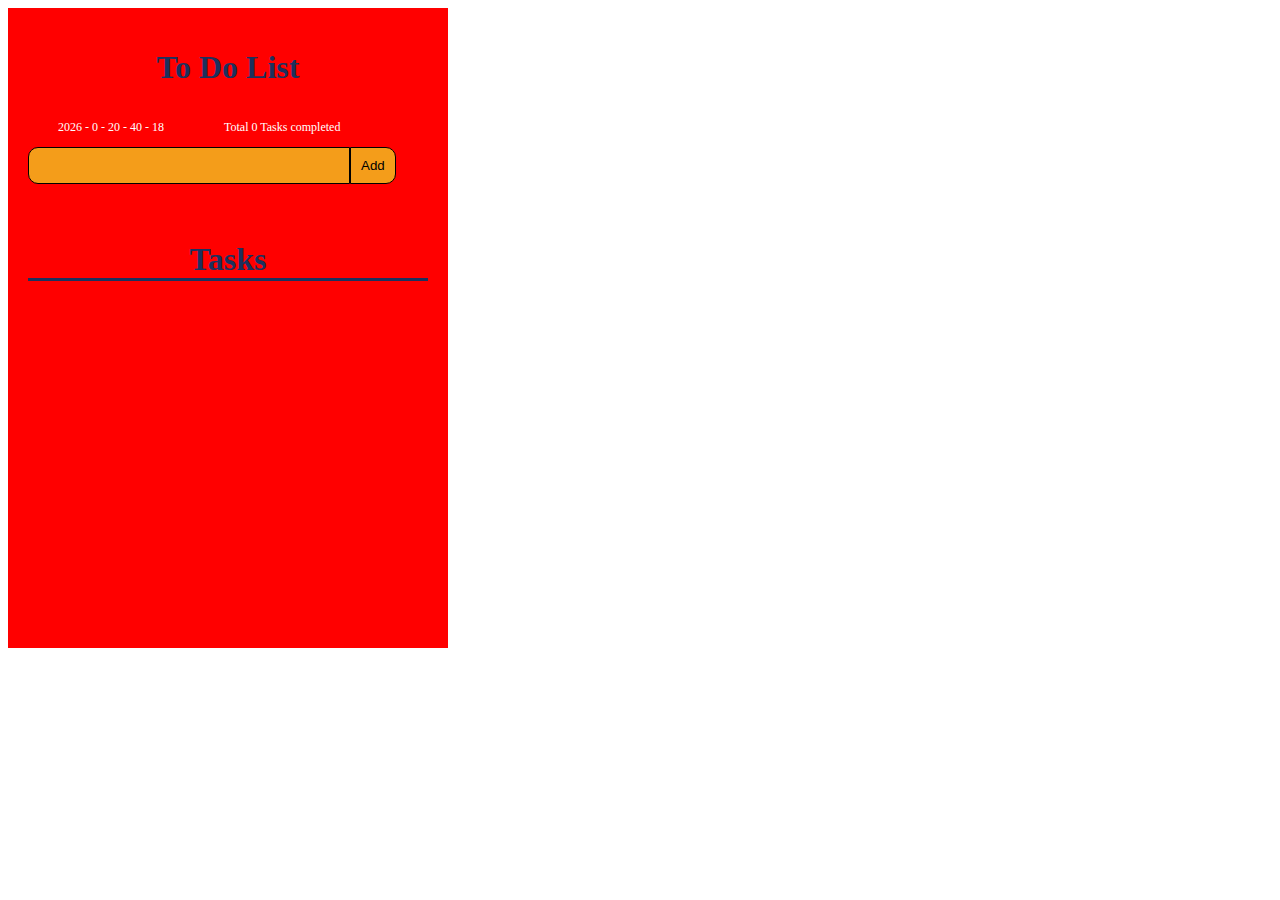
<file: kin/index.html>
<!DOCTYPE html>
<html lang="en">
<head>
    <meta charset="UTF-8">
    <meta http-equiv="X-UA-Compatible" content="IE=edge">
    <meta name="viewport" content="width=device-width, initial-scale=1.0">
    <link rel="stylesheet" href="style.css">
    <link rel="stylesheet" href="https://cdn.jsdelivr.net/npm/bootstrap-icons@1.10.2/font/bootstrap-icons.css">
    <title>Document</title>
</head>
<body>
    <div id = "contain">
        <div id="head"></div>
        <div id="list"></div>
    </div>
    <script src="script.js"></script>
</body>
</html>
</file>
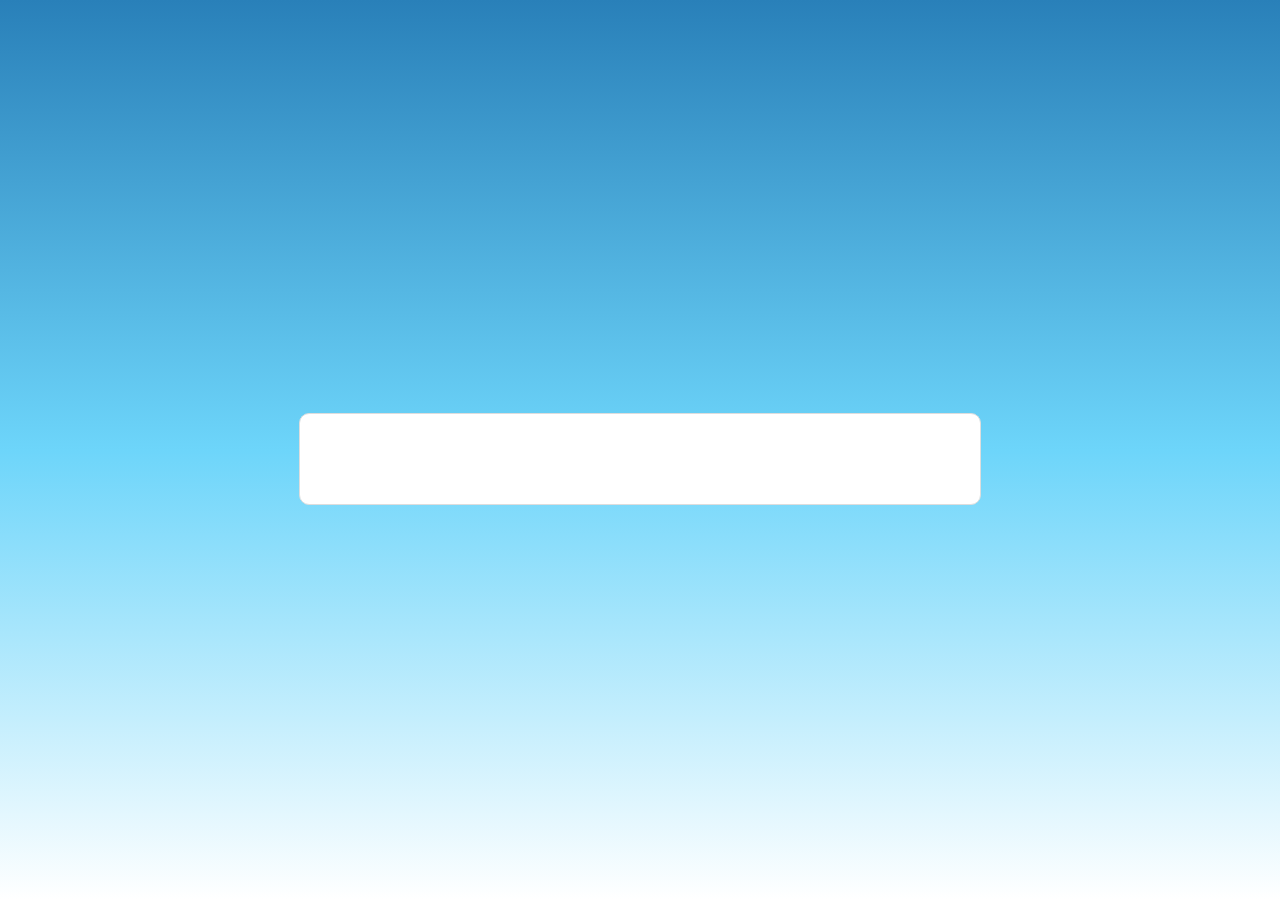
<file: game/dolist.html>
<!DOCTYPE html>
<html lang="en">

<head>
    <meta charset="UTF-8">
    <meta http-equiv="X-UA-Compatible" content="IE=edge">
    <meta name="viewport" content="width=device-width, initial-scale=1.0">
    <title>ToDo List</title>
    <link rel="stylesheet" href="./dolist.css">
</head>

<body>
    <ul id="todoTarget"></ul>
    <input type="text" id="inputTarget">
    <p id="testTarget"></p>


    <script src="./dolist.js"></script>
</body>

</html>
</file>
<file: kin/style.css>
#contain{
    width: 400px;
    height: 600px;
    background-color:red;
    padding: 20px;
}
#head{
    height: 170px;
}
#head h1{
    color: #1c315e;
    text-align: center;
}
#head p{
    display: inline-block;
    color: #fff;
    text-align: center;
    font-size: 12px;
    text-align: start;
    padding: 0 30px;
}
#head input{
    padding: 10px;
    background-color: #f49d1a;
    border-radius: 10px 0 0 10px;
    border: 1px solid #000;
    width: 75%;
}
#head input:hover{
    background-color:  white;
}
#head button{
    padding: 10px;
    background-color: #f49d1a;
    border: 1px solid #000;
    border-radius: 0 10px 10px 0;
}
#head button:hover{
    background-color: white;
}

/* section two */
#list h1 {
    color: #1c315e;
    text-align: center;
    border-bottom: 3px solid #1c315e ;
}
#list>div {
    color: #000;
    background-color:  #5F4B8BFF;
    padding: 10px;
    display: flex;
    margin: 10px 0;
}
#list>div>p {
    margin: 0;
    width: 100%;
    overflow: hidden;
}
#list input{
    margin-right: 10px;
}
#list>div>div{
    align-self: flex-end;
}
</file>
<file: game/dolist.css>
body {
    background: linear-gradient(#2980b9, #6dd5fa, #ffffff);
    margin: 0;
    min-height: 100vh;
    display: flex;
    flex-direction: column;
    justify-content: center;
    align-items: center;
}

input {
    width: 50vw;
    padding: 20px;
    height: 50px;
    font-size: 24px;
    border-radius: 10px;
    border: 1px solid #ddd;
    margin-top: 50px;
}

li {
    color: white;
    background-color: rgba(0, 0, 0, 0.5);
    padding: 20px;
    font-size: 48px;
    border-radius: 10px;
    margin-bottom: 10px;
}

ul {
    list-style: none;
    margin: 0;
    padding: 0;
    font-size: 36px;
}
</file>
